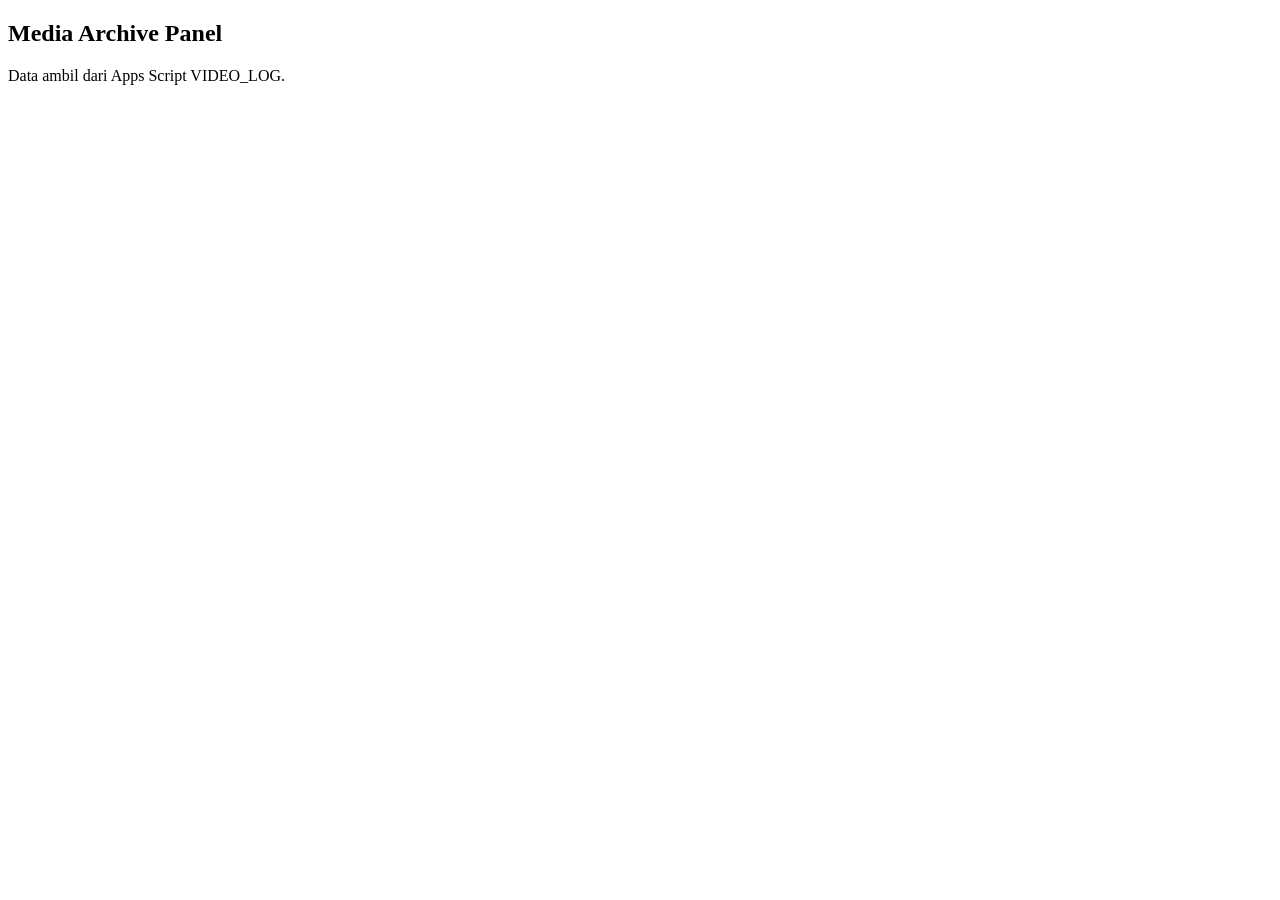
<file: media.html>
<!DOCTYPE html>
<html>
<head>
<meta name="viewport" content="width=device-width, initial-scale=1">
<title>Media Archive</title>
</head>
<body>
<h2>Media Archive Panel</h2>
<p>Data ambil dari Apps Script VIDEO_LOG.</p>
</body>
</html>
</file>
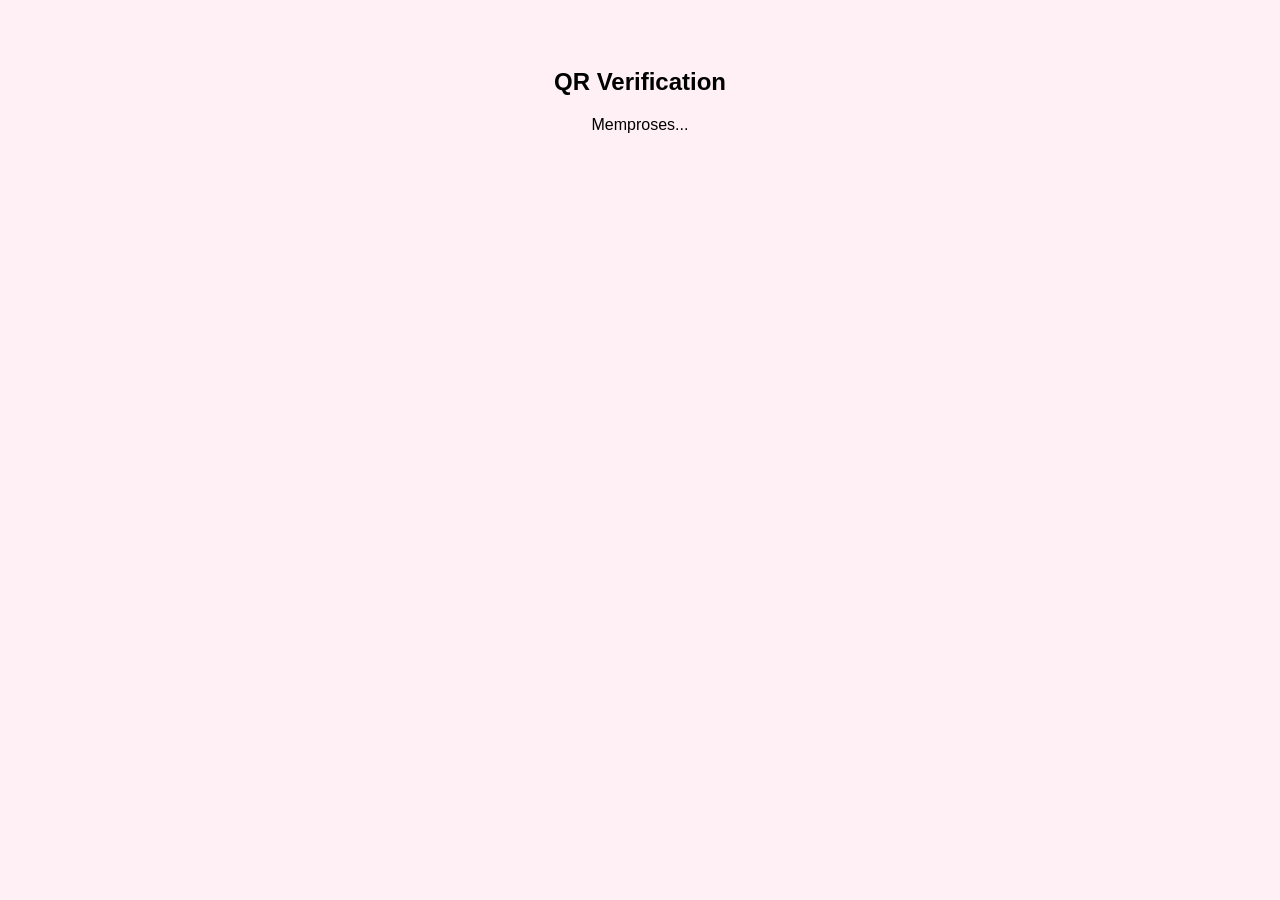
<file: verify.html>
<!DOCTYPE html>
<html>
<head>
<meta name="viewport" content="width=device-width, initial-scale=1">
<title>QR Verification</title>
</head>
<body style="font-family:Arial;text-align:center;padding:40px;background:#fff0f5">

<h2>QR Verification</h2>
<div id="result">Memproses...</div>

<script>
const params = new URLSearchParams(window.location.search);
const code = params.get("code");
const token = params.get("token");

fetch("https://script.google.com/macros/s/AKfycby6m-F4D2RN7C8l2e7n_gZuvOrBeAkDhIlu6s5LCS_kDp3QWl9_iQw_1xdZ1srMVuQL/exec?mode=verify&code="+code+"&token="+token)
.then(res=>res.json())
.then(data=>{

if(!data.success){
  document.getElementById("result").innerHTML =
  "<b style='color:red'>Kod Tidak Sah</b>";
  return;
}

if(data.status_penebusan==="TELAH DITEBUS"){
  document.getElementById("result").innerHTML =
  "<b style='color:green'>SAH & TELAH DITEBUS</b><br>"+
  data.nama+"<br>"+data.negeri;
}

if(data.status_penebusan==="AKTIF BELUM DITEBUS"){
  document.getElementById("result").innerHTML =
  "<b style='color:orange'>SAH & MASIH AKTIF</b>";
}

});
</script>

  <script type="module">
import { CONFIG } from "./js/config.js";
import { callAPI } from "./js/api.js";

const p = new URLSearchParams(window.location.search);
const code = p.get("code");
const token = p.get("token");

callAPI(`?mode=verify&code=${code}&token=${token}`)
.then(data=>{

  if(!data.success){
    document.getElementById("result")
    .innerHTML="<div class='error'>Tidak Sah</div>";
    return;
  }

  // Simpan untuk audience screen
  localStorage.setItem("winnerData", JSON.stringify(data));

  setTimeout(()=>{
    window.location.href="audience-screen.html";
  },1000);

});
</script> 

</body>
</html>
</file>
